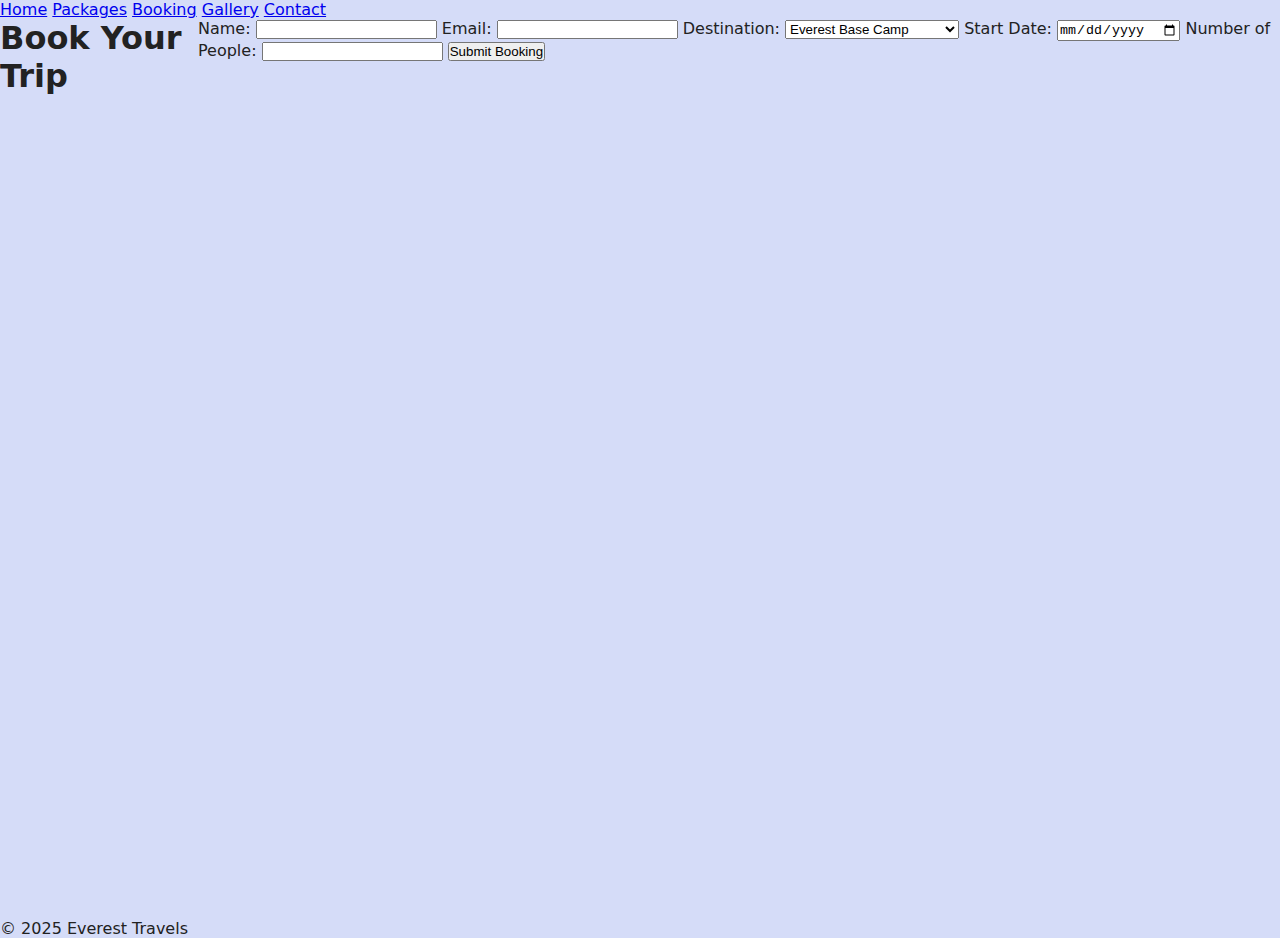
<file: booking.html>
<!DOCTYPE html>
<html lang="en">
<head>
  <meta charset="UTF-8">
  <meta name="viewport" content="width=device-width, initial-scale=1.0">
  <title>Everest Travels - Booking</title>
  <link rel="stylesheet" href="style.css">
</head>
<body>

<header>
  <nav>
    <a href="index.html">Home</a>
    <a href="packages.html">Packages</a>
    <a href="booking.html">Booking</a>
    <a href="gallery.html">Gallery</a>
    <a href="contact.html">Contact</a>
  </nav>
</header>

<div class="container">
  <h1>Book Your Trip</h1>
  <form>
    <label>Name:</label>
    <input type="text" required>

    <label>Email:</label>
    <input type="email" required>

    <label>Destination:</label>
    <select>
      <option>Everest Base Camp</option>
      <option>Pokhara Adventure</option>
      <option>Chitwan Jungle Safari</option>
      <option>Kathmandu Heritage Tour</option>
    </select>

    <label>Start Date:</label>
    <input type="date" required>

    <label>Number of People:</label>
    <input type="number" min="1" required>

    <button type="submit">Submit Booking</button>
  </form>
</div>

<footer>
  <p>© 2025 Everest Travels</p>
</footer>

</body>
</html>
</file>
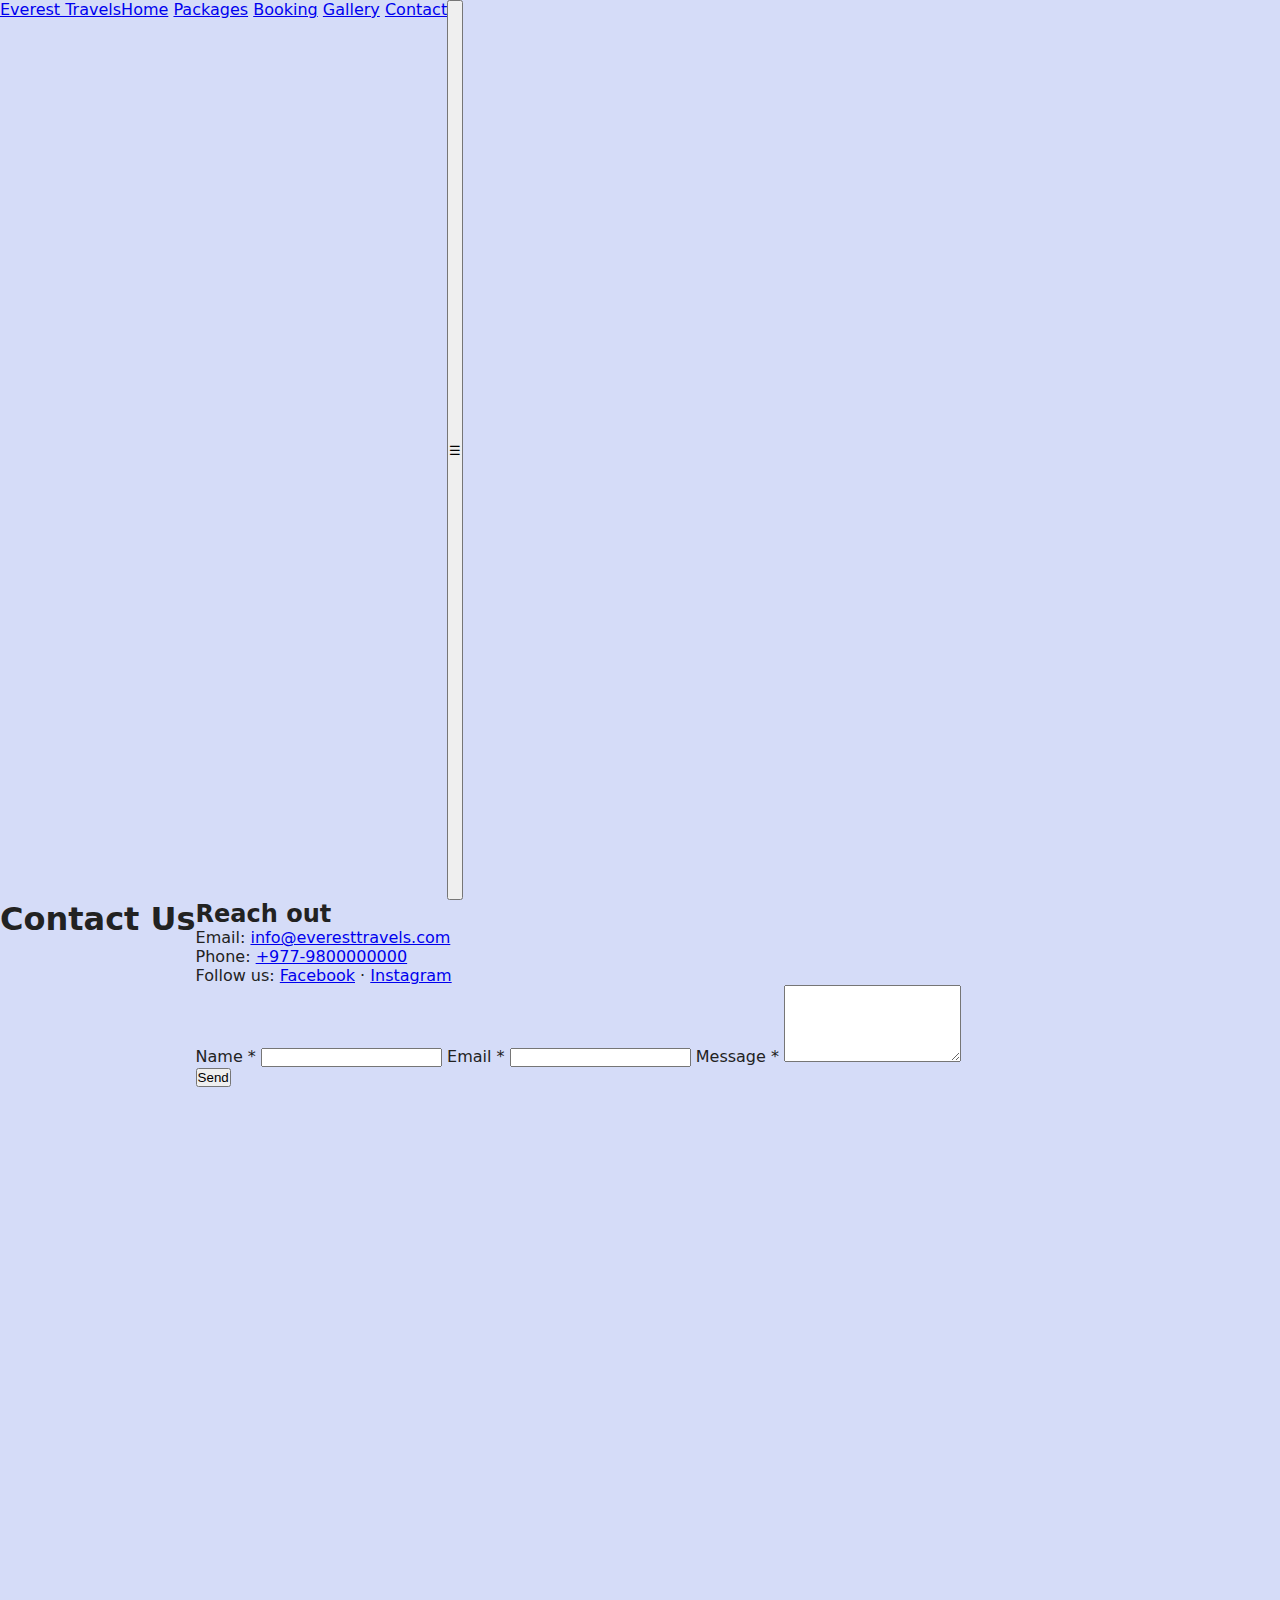
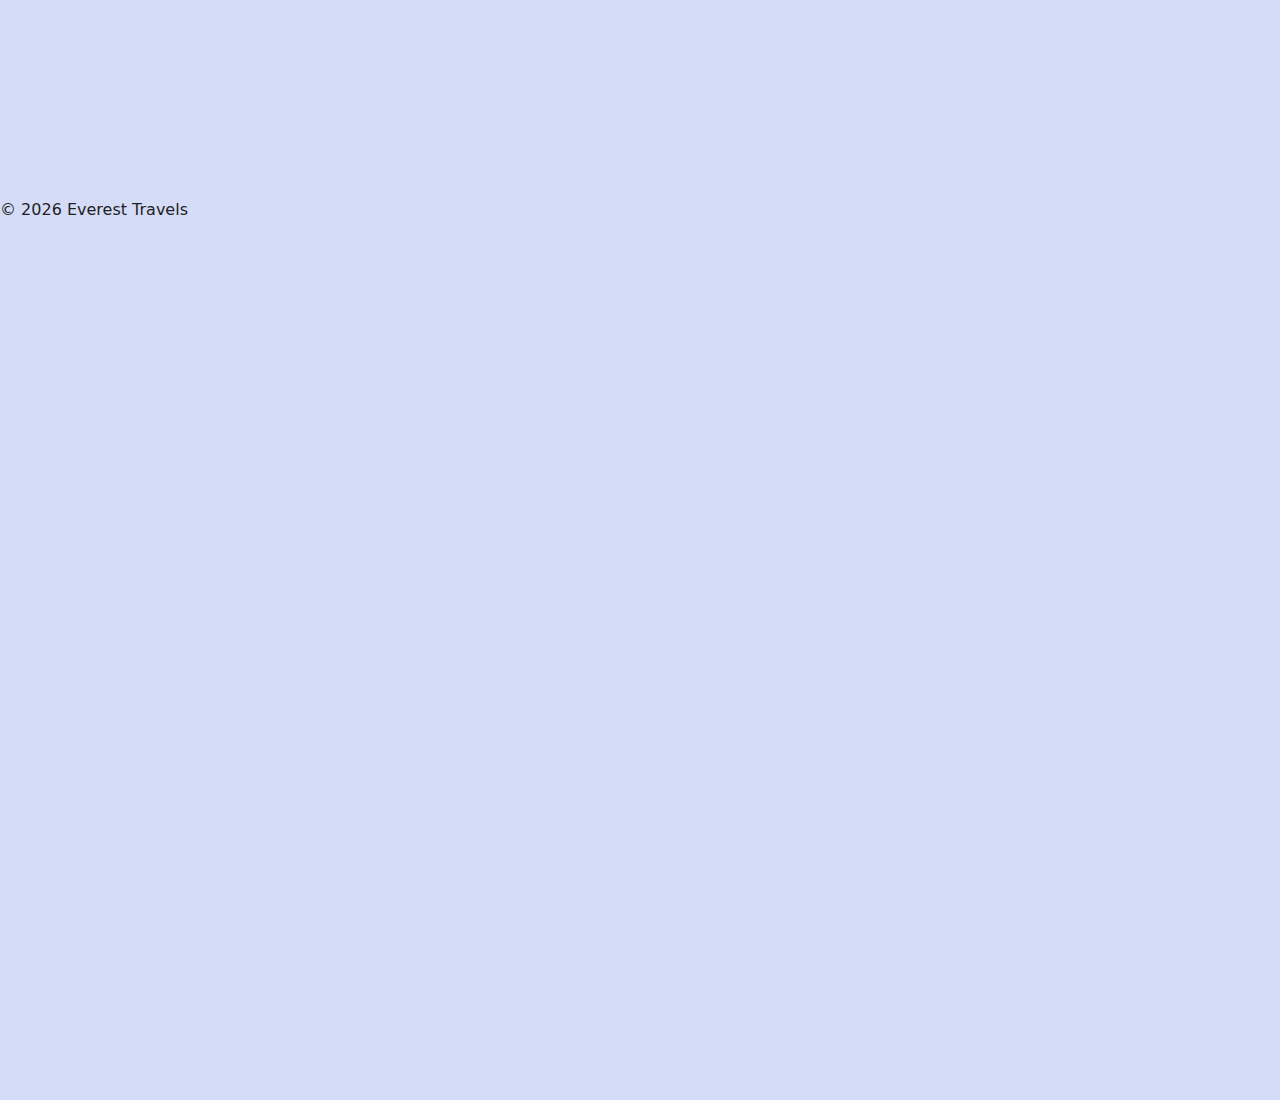
<file: contact.html>
<!doctype html>
<html lang="en">
<head>
  <meta charset="utf-8" />
  <meta name="viewport" content="width=device-width,initial-scale=1" />
  <title>Contact — Everest Travels</title>

  <link href="https://fonts.googleapis.com/css2?family=Lora:wght@500&family=Poppins:wght@400;600;700&display=swap" rel="stylesheet">
  <link rel="stylesheet" href="style.css" />
</head>
<body>
  <header class="site-header">
    <div class="container header-inner">
      <a class="brand" href="index.html">Everest Travels</a>
      <nav class="main-nav" id="mainNav">
        <a href="index.html">Home</a>
        <a href="packages.html">Packages</a>
        <a href="booking.html">Booking</a>
        <a href="gallery.html">Gallery</a>
        <a href="contact.html">Contact</a>
      </nav>
      <button id="menuToggle" class="menu-toggle" aria-expanded="false" aria-controls="mainNav">☰</button>
    </div>
  </header>

  <main class="container contact-page">
    <h1>Contact Us</h1>
    <div class="contact-grid">
      <div class="contact-info">
        <h2>Reach out</h2>
        <p>Email: <a href="mailto:info@everesttravels.com">info@everesttravels.com</a></p>
        <p>Phone: <a href="tel:+9779800000000">+977-9800000000</a></p>
        <p>Follow us:
          <a href="#" aria-label="Facebook">Facebook</a> ·
          <a href="#" aria-label="Instagram">Instagram</a>
        </p>
      </div>

      <form id="contactForm" class="contact-form" novalidate>
        <label for="cname">Name *</label>
        <input id="cname" name="name" required />

        <label for="cemail">Email *</label>
        <input id="cemail" name="email" type="email" required />

        <label for="cmessage">Message *</label>
        <textarea id="cmessage" name="message" rows="5" required></textarea>

        <div class="form-actions">
          <button class="btn" type="submit">Send</button>
        </div>
        <div id="contactMsg" aria-live="polite" class="muted"></div>
      </form>
    </div>
  </main>

  <footer class="site-footer">
    <div class="container footer-inner">
      <p>© <span id="yearContact"></span> Everest Travels</p>
    </div>
  </footer>

  <script>document.getElementById("yearContact").textContent = new Date().getFullYear();</script>
  <script src="script.js" defer></script>
</body>
</html>
</file>
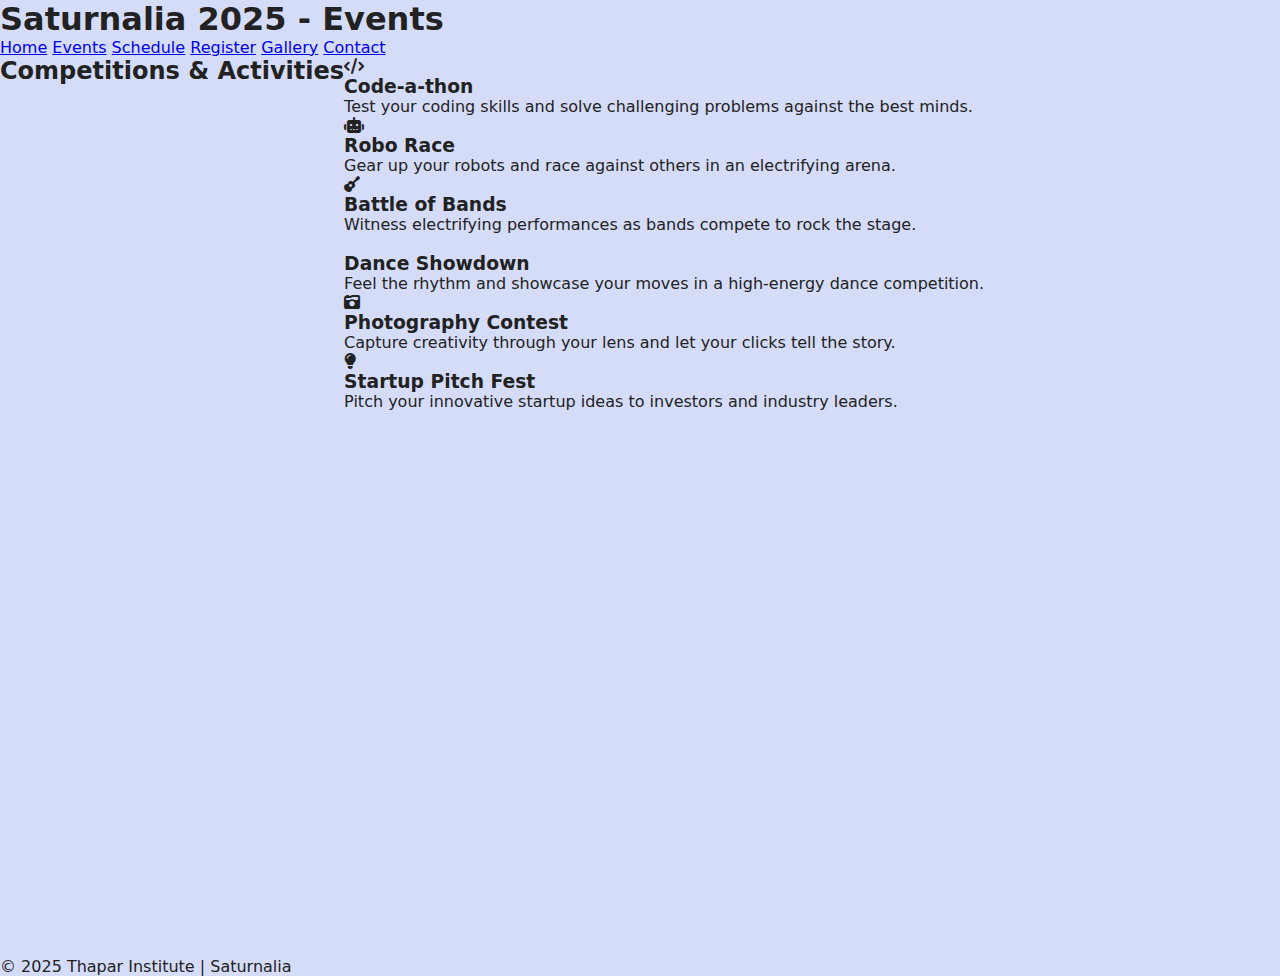
<file: events.html>
<!DOCTYPE html>
<html lang="en">
<head>
  <meta charset="UTF-8">
  <title>Events - Saturnalia 2025</title>
  <link rel="stylesheet" href="style.css">
  <!-- Font Awesome for icons -->
  <link rel="stylesheet" href="https://cdnjs.cloudflare.com/ajax/libs/font-awesome/6.5.0/css/all.min.css">
</head>
<body>
  <header>
    <h1>Saturnalia 2025 - Events</h1>
  </header>

  <nav>
    <a href="index.html">Home</a>
    <a href="events.html" class="active">Events</a>
    <a href="schedule.html">Schedule</a>
    <a href="register.html">Register</a>
    <a href="gallery.html">Gallery</a>
    <a href="contact.html">Contact</a>
  </nav>

  <div class="container">
    <h2>Competitions & Activities</h2>
    <div class="events-grid">
      <div class="event-card">
        <i class="fa-solid fa-code"></i>
        <h3>Code-a-thon</h3>
        <p>Test your coding skills and solve challenging problems against the best minds.</p>
      </div>

      <div class="event-card">
        <i class="fa-solid fa-robot"></i>
        <h3>Robo Race</h3>
        <p>Gear up your robots and race against others in an electrifying arena.</p>
      </div>

      <div class="event-card">
        <i class="fa-solid fa-guitar"></i>
        <h3>Battle of Bands</h3>
        <p>Witness electrifying performances as bands compete to rock the stage.</p>
      </div>

      <div class="event-card">
        <i class="fa-solid fa-person-dancing"></i>
        <h3>Dance Showdown</h3>
        <p>Feel the rhythm and showcase your moves in a high-energy dance competition.</p>
      </div>

      <div class="event-card">
        <i class="fa-solid fa-camera-retro"></i>
        <h3>Photography Contest</h3>
        <p>Capture creativity through your lens and let your clicks tell the story.</p>
      </div>

      <div class="event-card">
        <i class="fa-solid fa-lightbulb"></i>
        <h3>Startup Pitch Fest</h3>
        <p>Pitch your innovative startup ideas to investors and industry leaders.</p>
      </div>
    </div>
  </div>

  <footer>
    <p>&copy; 2025 Thapar Institute | Saturnalia</p>
  </footer>
</body>
</html>
</file>
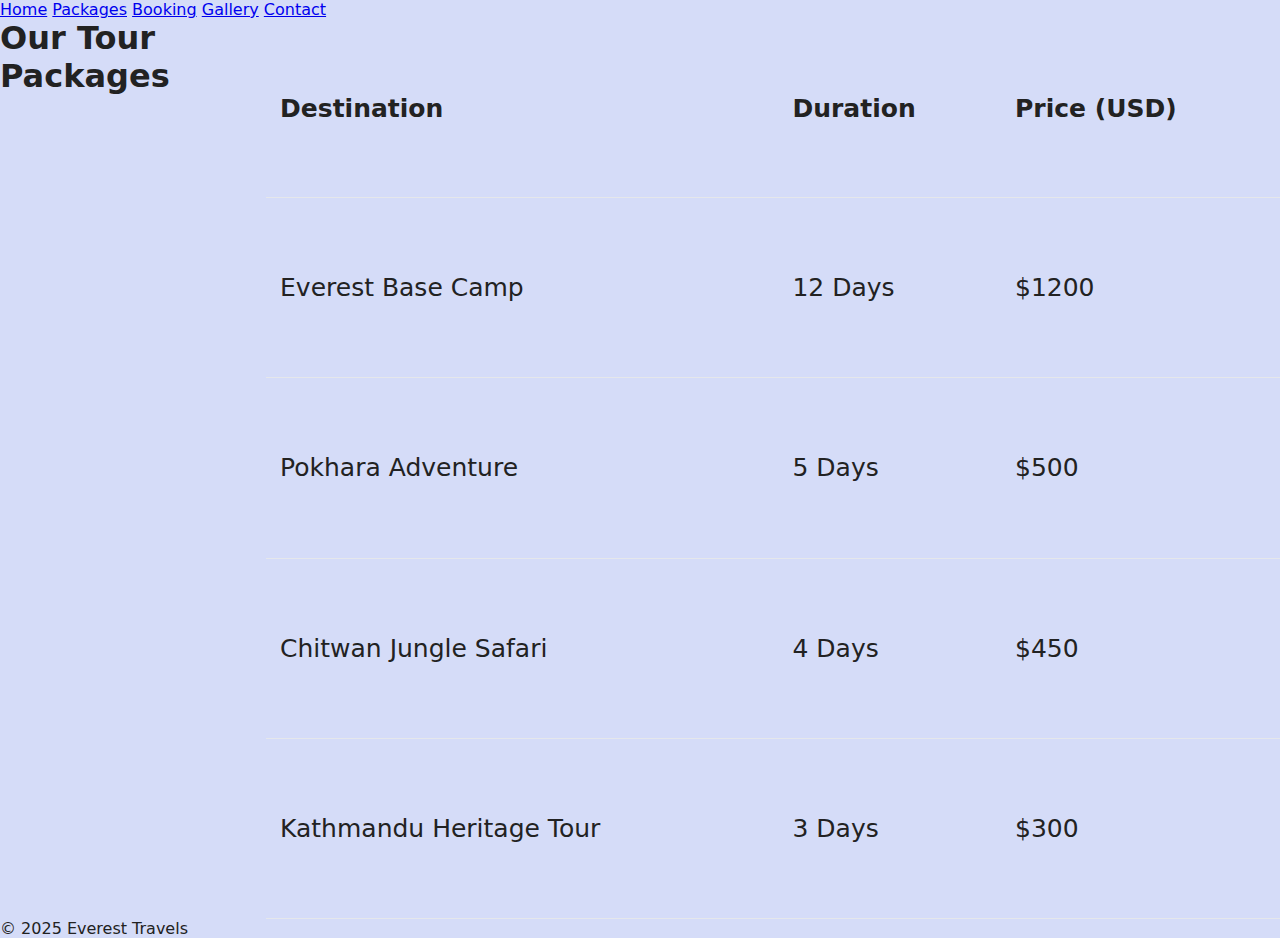
<file: packages.html>
<!DOCTYPE html>
<html lang="en">
<head>
  <meta charset="UTF-8">
  <meta name="viewport" content="width=device-width, initial-scale=1.0">
  <title>Everest Travels - Packages</title>
  <link rel="stylesheet" href="style.css">
</head>
<body>

<header>
  <nav>
    <a href="index.html">Home</a>
    <a href="packages.html">Packages</a>
    <a href="booking.html">Booking</a>
    <a href="gallery.html">Gallery</a>
    <a href="contact.html">Contact</a>
  </nav>
</header>

<div class="container">
  <h1>Our Tour Packages</h1>
  <table>
    <tr>
      <th>Destination</th>
      <th>Duration</th>
      <th>Price (USD)</th>
    </tr>
    <tr>
      <td>Everest Base Camp</td>
      <td>12 Days</td>
      <td>$1200</td>
    </tr>
    <tr>
      <td>Pokhara Adventure</td>
      <td>5 Days</td>
      <td>$500</td>
    </tr>
    <tr>
      <td>Chitwan Jungle Safari</td>
      <td>4 Days</td>
      <td>$450</td>
    </tr>
    <tr>
      <td>Kathmandu Heritage Tour</td>
      <td>3 Days</td>
      <td>$300</td>
    </tr>
  </table>
</div>

<footer>
  <p>© 2025 Everest Travels</p>
</footer>

</body>
</html>
</file>
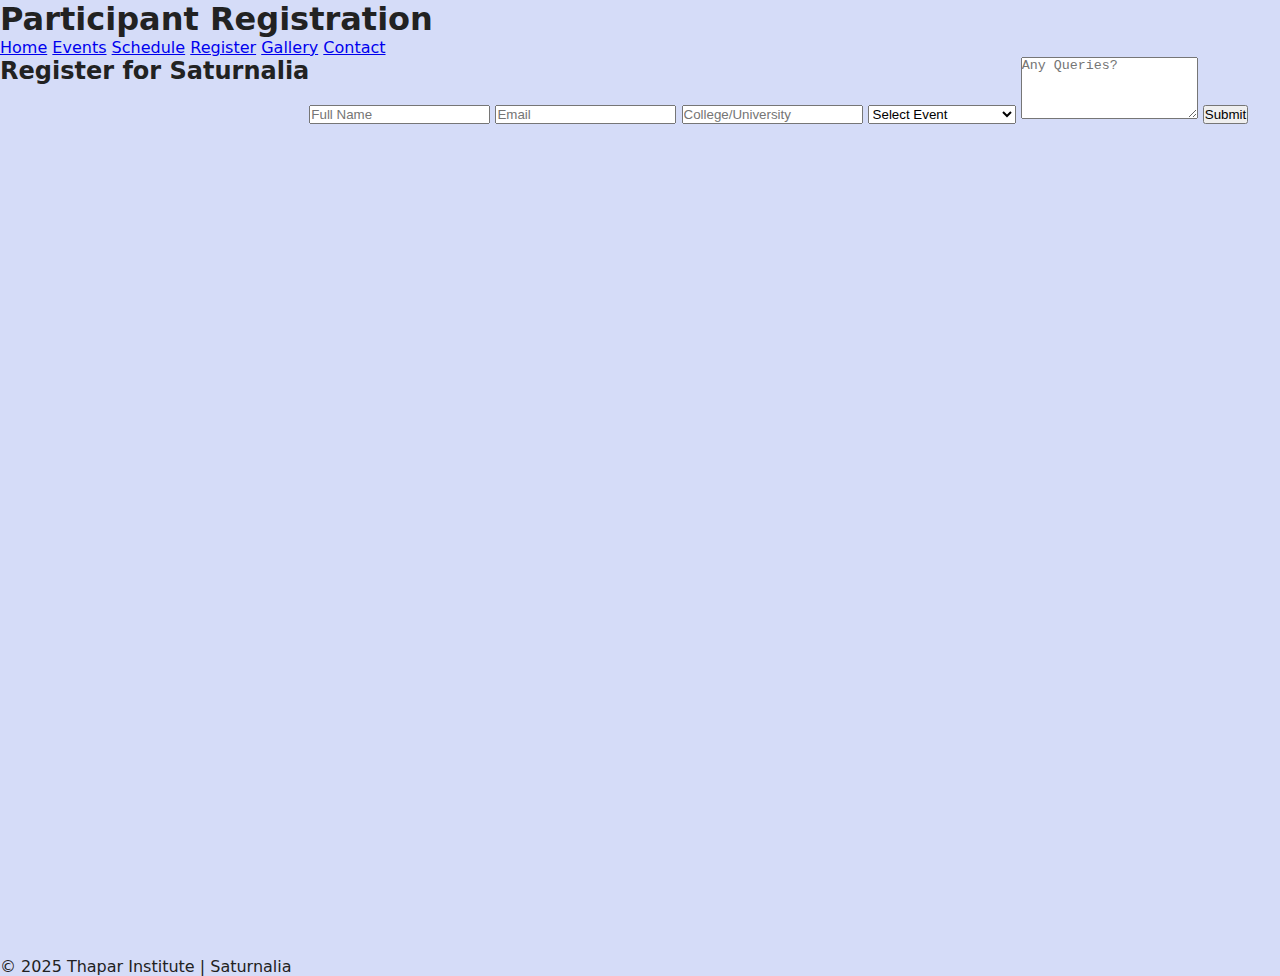
<file: register.html>
<!DOCTYPE html>
<html lang="en">
<head>
  <meta charset="UTF-8">
  <title>Register - Saturnalia 2025</title>
  <link rel="stylesheet" href="style.css">
</head>
<body>
  <header>
    <h1>Participant Registration</h1>
  </header>

  <nav>
    <a href="index.html">Home</a>
    <a href="events.html">Events</a>
    <a href="schedule.html">Schedule</a>
    <a href="register.html" class="active">Register</a>
    <a href="gallery.html">Gallery</a>
    <a href="contact.html">Contact</a>
  </nav>

  <div class="container">
    <h2>Register for Saturnalia</h2>
    <form>
      <input type="text" placeholder="Full Name" required>
      <input type="email" placeholder="Email" required>
      <input type="text" placeholder="College/University" required>
      
      <select required>
        <option value="">Select Event</option>
        <option>Code-a-thon</option>
        <option>Robo Race</option>
        <option>Battle of Bands</option>
        <option>Dance Showdown</option>
        <option>Photography Contest</option>
        <option>Startup Pitch Fest</option>
      </select>
      
      <textarea placeholder="Any Queries?" rows="4"></textarea>
      <button type="submit">Submit</button>
    </form>
  </div>

  <footer>
    <p>&copy; 2025 Thapar Institute | Saturnalia</p>
  </footer>
</body>
</html>
</file>
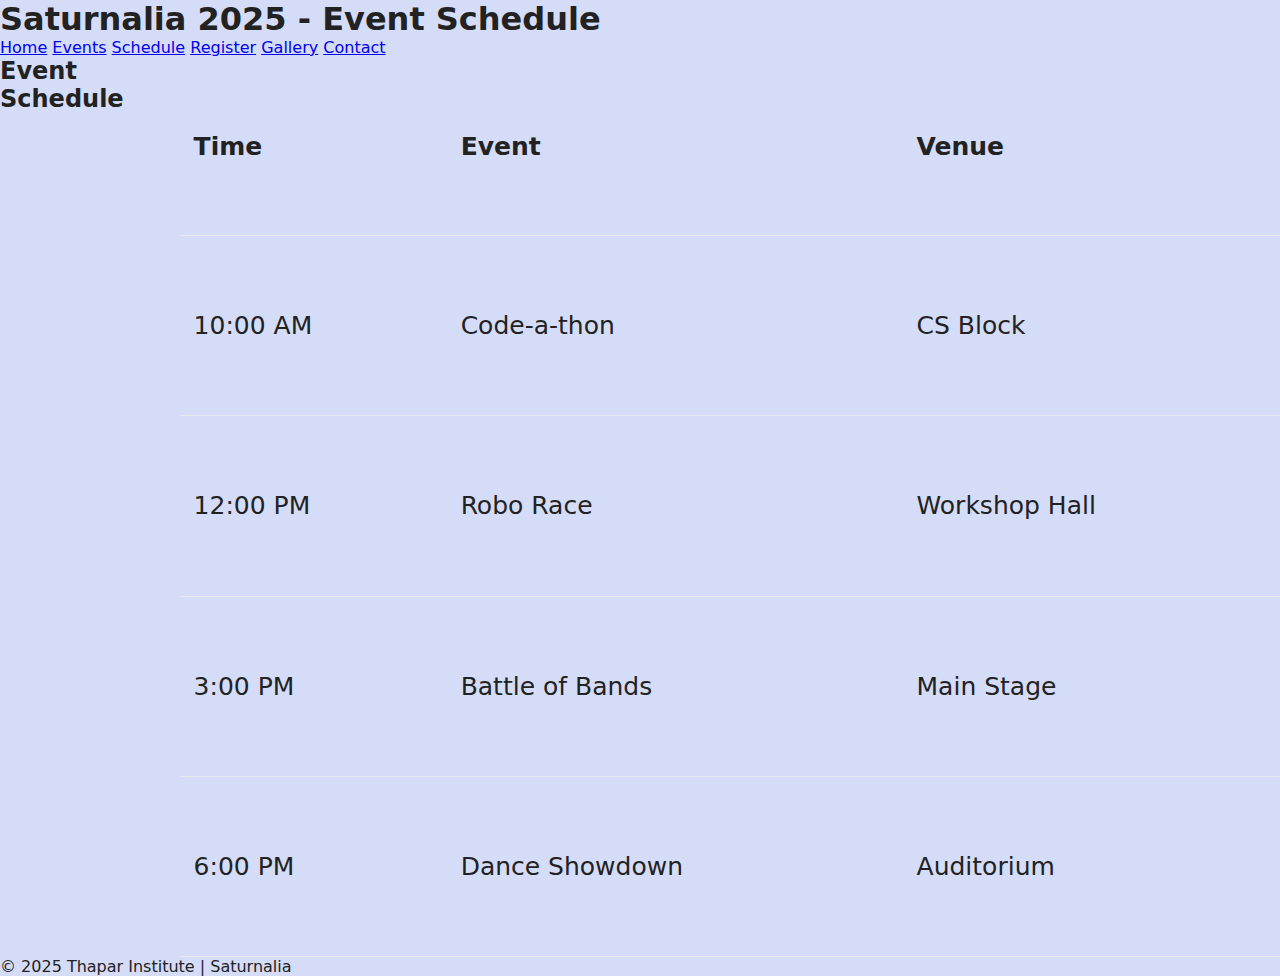
<file: schedule.html>
<!DOCTYPE html>
<html lang="en">
<head>
  <meta charset="UTF-8">
  <title>Schedule - Saturnalia 2025</title>
  <link rel="stylesheet" href="style.css">
</head>
<body>
  <header>
    <h1>Saturnalia 2025 - Event Schedule</h1>
  </header>

  <nav>
    <a href="index.html">Home</a>
    <a href="events.html">Events</a>
    <a href="schedule.html">Schedule</a>
    <a href="register.html">Register</a>
    <a href="gallery.html">Gallery</a>
    <a href="contact.html">Contact</a>
  </nav>

  <div class="container">
    <h2>Event Schedule</h2>
    <table>
      <tr>
        <th>Time</th>
        <th>Event</th>
        <th>Venue</th>
      </tr>
      <tr>
        <td>10:00 AM</td>
        <td>Code-a-thon</td>
        <td>CS Block</td>
      </tr>
      <tr>
        <td>12:00 PM</td>
        <td>Robo Race</td>
        <td>Workshop Hall</td>
      </tr>
      <tr>
        <td>3:00 PM</td>
        <td>Battle of Bands</td>
        <td>Main Stage</td>
      </tr>
      <tr>
        <td>6:00 PM</td>
        <td>Dance Showdown</td>
        <td>Auditorium</td>
      </tr>
    </table>
  </div>

  <footer>
    <p>&copy; 2025 Thapar Institute | Saturnalia</p>
  </footer>
</body>
</html>
</file>
<file: style.css>
/* ===== Global Reset ===== */
* {
  margin: 0;
  padding: 0;
  box-sizing: border-box;
}

body {
  font-family: "Segoe UI", system-ui, -apple-system, BlinkMacSystemFont, sans-serif;
  background-color: #d5dcf8;
  color: #222;
  overflow: hidden;
}

/* ===== Layout ===== */
.container {
  display: flex;
  height: 100vh;
  width: 100%;
}

/* ===== Sidebar ===== */
.sidebar {
  width: 250px;
  background-color: #0b3d91;
  color: #fff;
  display: flex;
  flex-direction: column;
  justify-content: space-between;
  padding: 28px 0;
  box-shadow: 4px 0 18px rgba(0, 0, 0, 0.15);
}

.logo {
  text-align: center;
}

.logo img {
  width: 60px;
  height: 60px;
  object-fit: contain;
  margin-bottom: 10px;
}

.logo h2 {
  font-size: 30px;
  font-weight: 700;
}

.sidebar ul {
  list-style: none;
  margin-top: 30px;
}

.sidebar ul li {
  margin-bottom: 8px;
}

.sidebar ul li a {
  display: block;
  padding: 12px 26px;
  color: #fff;
  text-decoration: none;
  font-size: 25px;
  border-radius: 8px;
  transition: 0.25s;
}

.sidebar ul li a:hover {
  background-color: rgba(255, 255, 255, 0.18);
}

.sidebar ul li a.active {
  background-color: rgba(255, 255, 255, 0.23);
  font-weight: 600;
  border-left: 4px solid #fff;
  padding-left: 22px;
}

.footer {
  font-size: 15px;
  text-align: center;
  opacity: 0.85;
  padding: 0 15px 10px;
}

/* ===== Main Content ===== */
.main-content {
  flex: 1;
  height: 100vh;
  padding: 32px 48px;
  overflow-y: auto;
}

/* Custom scrollbar for main content */
.main-content::-webkit-scrollbar {
  width: 8px;
}
.main-content::-webkit-scrollbar-thumb {
  background-color: #c0c5d0;
  border-radius: 10px;
}

/* ===== Header ===== */
.header {
  display: flex;
  align-items: center;
  justify-content: space-between;
  margin-bottom: 28px;
}

.header input {
  width: 60%;
  padding: 12px 14px;
  border-radius: 10px;
  border: 1px solid #3f65c4;
  background-color: #fff;
  font-size: 20px;
  transition: 0.2s;
}

.header input:focus {
  border-color: #1f57c0;
  box-shadow: 0 0 6px rgba(11, 61, 145, 0.22);
}

.header button {
  padding: 10px 20px;
  background-color: #0b3d91;
  color: #fff;
  border-radius: 8px;
  border: none;
  cursor: pointer;
  font-size: 14px;
  transition: 0.2s;
}

.header button:hover {
  background-color: #072b68;
}

#clock {
  font-size: 20px;
  font-weight: 600;
  color: #0b3d91;
}

/* ===== Sections ===== */
.page-section {
  margin-bottom: 32px;
}

/* Generic card */
.card {
  background-color: #fff;
  border-radius: 18px;
  padding: 24px 26px 26px;
  box-shadow: 0 4px 16px rgba(15, 23, 42, 0.1);
}

.card-header {
  margin-bottom: 18px;
}

.card-header-row {
  display: flex;
  align-items: center;
  justify-content: space-between;
}

.card-header h2 {
  font-size: 30px;
  color: #111827;
}

.card-subtitle {
  font-size: 20px;
  color: #020916;
  margin-top: 4px;
}

.card-actions {
  margin-top: 16px;
}

/* ===== Stats Cards ===== */
.stats {
  display: grid;
  grid-template-columns: repeat(3, minmax(0, 1fr));
  gap: 20px;
}

.stat-card {
  background-color: #fff;
  border-radius: 18px;
  padding: 22px;
  box-shadow: 0 4px 14px rgba(15, 23, 42, 0.08);
  text-align: center;
  transition: 0.25s;
}

.stat-card:hover {
  transform: translateY(-3px);
  box-shadow: 0 8px 22px rgba(15, 23, 42, 0.12);
}

.stat-card h3 {
  font-size: 25px;
  color: #0c57ec;
}

.stat-card p {
  margin-top: 10px;
  font-size: 40px;
  font-weight: 700;
  color: #0b3d91;
}

/* ===== Forms ===== */
.form-row {
  display: grid;
  grid-template-columns: repeat(2, minmax(0, 1fr));
  gap: 16px;
  margin-bottom: 12px;
}

.form-row input,
.visitor-form input {
  padding: 12px 14px;
  border-radius: 10px;
  border: 1px solid #d2d6e0;
  background-color: #fdfdfd;
  font-size: 30px;
  transition: 0.2s;
}

.form-row input:focus,
.visitor-form input:focus {
  border-color: #0b3d91;
  box-shadow: 0 0 5px rgba(11, 61, 145, 0.22);
}

.visitor-form .form-row {
  margin-bottom: 10px;
}

/* Buttons */
.primary-btn {
  background-color: #0b3d91;
  color: #fff;
  border: none;
  padding: 11px 24px;
  border-radius: 10px;
  font-size: 25px;
  cursor: pointer;
  transition: 0.2s;
}

.primary-btn:hover {
  background-color: #072b68;
}

.danger-btn {
  background-color: #e74c3c;
  color: #fff;
  border: none;
  padding: 10px 20px;
  border-radius: 10px;
  font-size: 20px;
  cursor: pointer;
  transition: 0.2s;
}

.danger-btn:hover {
  background-color: #c0392b;
}

/* ===== Table ===== */
.table-wrapper {
  margin-top: 12px;
  overflow-x: auto;
}

table {
  width: 100%;
  border-collapse: collapse;
  font-size: 25px;
}

thead {
  background-color: #0b3d91;
  color: #fff;
}

th,
td {
  padding: 12px 14px;
  text-align: left;
  border-bottom: 1px solid #e5e7eb;
}

tbody tr:hover {
  background-color: #eef2ff;
}

/* Mark exit button in table */
.mark-exit {
  background-color: #e74c3c;
  border: none;
  padding: 6px 14px;
  color: #fff;
  border-radius: 8px;
  font-size: 20px;
  cursor: pointer;
  transition: 0.2s;
}

.mark-exit:hover {
  background-color: #c0392b;
}

/* ===== Responsive ===== */
@media (max-width: 1024px) {
  .stats {
    grid-template-columns: 1fr;
  }
  .form-row {
    grid-template-columns: 1fr;
  }
}

@media (max-width: 800px) {
  .container {
    flex-direction: column;
  }
  .sidebar {
    width: 100%;
    flex-direction: row;
    align-items: center;
    padding: 10px 16px;
  }
  .sidebar ul {
    display: flex;
    margin-top: 0;
  }
  .sidebar ul li {
    margin: 0 6px;
  }
  .main-content {
    padding: 20px 16px;
  }
}
</file>
